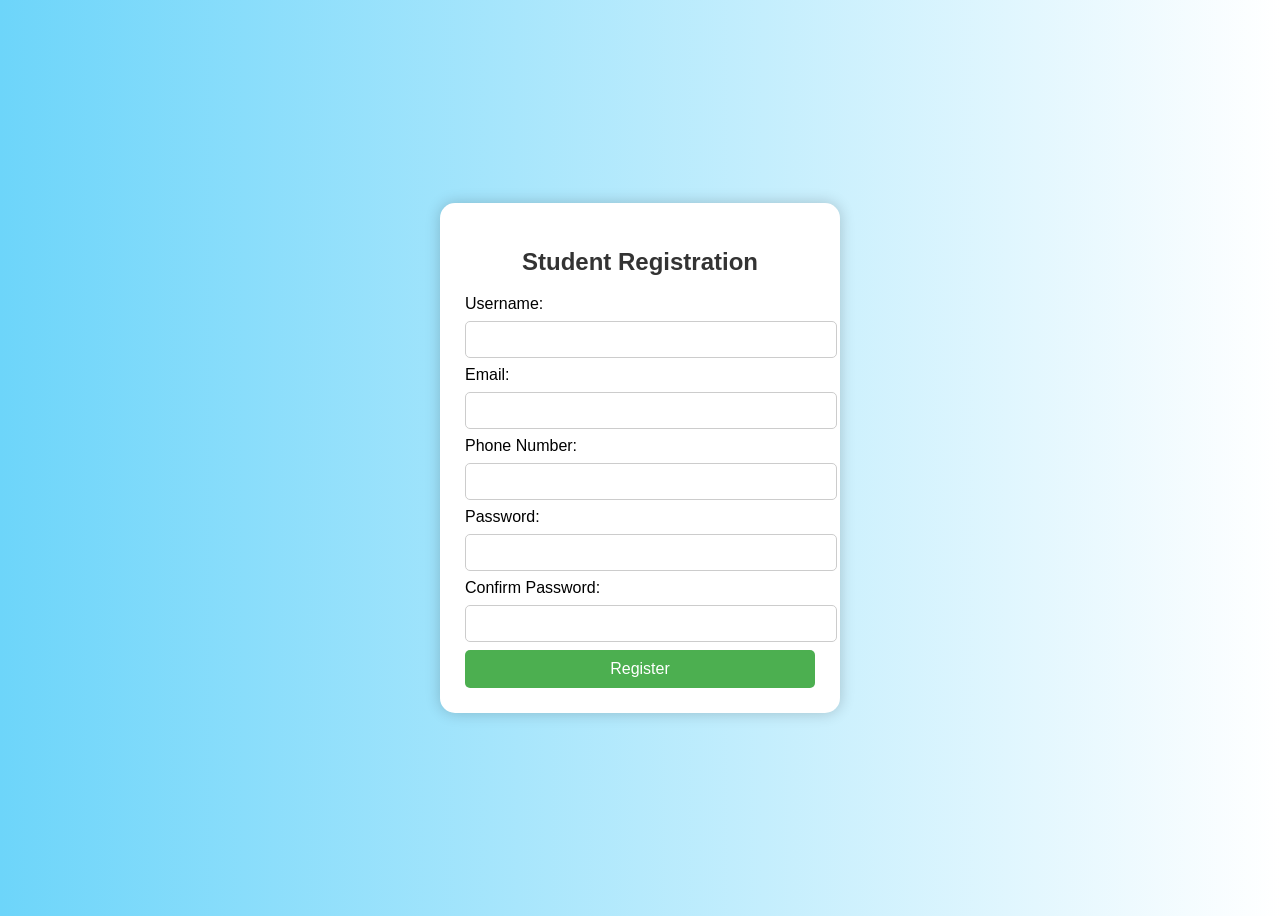
<file: FSD 2/student_registration.html>
<!DOCTYPE html>
<html lang="en">
<head>
  <meta charset="UTF-8">
  <title>Student Registration Form</title>
  <style>
    body {
      font-family: Arial, sans-serif;
      background: linear-gradient(to right, #6dd5fa, #ffffff);
      display: flex;
      justify-content: center;
      align-items: center;
      height: 100vh;
    }

    form {
      background-color: #fff;
      padding: 25px;
      border-radius: 15px;
      box-shadow: 0 0 15px rgba(0,0,0,0.2);
      width: 350px;
    }

    h2 {
      text-align: center;
      color: #333;
    }

    input {
      width: 100%;
      padding: 10px;
      margin: 8px 0;
      border: 1px solid #ccc;
      border-radius: 5px;
    }

    button {
      background-color: #4CAF50;
      color: white;
      padding: 10px;
      width: 100%;
      border: none;
      border-radius: 5px;
      cursor: pointer;
      font-size: 16px;
    }

    button:hover {
      background-color: #45a049;
    }

    .error {
      color: red;
      font-size: 13px;
    }
  </style>
</head>
<body>
  <form id="regForm" onsubmit="return validateForm()">
    <h2>Student Registration</h2>
    <label>Username:</label>
    <input type="text" id="username"><span class="error" id="userErr"></span>

    <label>Email:</label>
    <input type="text" id="email"><span class="error" id="emailErr"></span>

    <label>Phone Number:</label>
    <input type="text" id="phone"><span class="error" id="phoneErr"></span>

    <label>Password:</label>
    <input type="password" id="password"><span class="error" id="passErr"></span>

    <label>Confirm Password:</label>
    <input type="password" id="confirm"><span class="error" id="confirmErr"></span>

    <button type="submit">Register</button>
  </form>

  <script>
    function validateForm() {
      // Clear previous errors
      document.querySelectorAll('.error').forEach(e => e.textContent = '');

      let user = document.getElementById("username").value.trim();
      let email = document.getElementById("email").value.trim();
      let phone = document.getElementById("phone").value.trim();
      let password = document.getElementById("password").value;
      let confirm = document.getElementById("confirm").value;
      let valid = true;

      // Username check
      if (user === "") {
        document.getElementById("userErr").textContent = "Username cannot be empty";
        valid = false;
      }

      // Email check (regex)
      let emailPattern = /^[a-zA-Z0-9._%+-]+@[a-zA-Z]{3,}\.[a-zA-Z]{2,3}$/;
      if (!emailPattern.test(email)) {
        document.getElementById("emailErr").textContent = "Invalid email format";
        valid = false;
      }

      // Phone number check (10 digits only)
      let phonePattern = /^[0-9]{10}$/;
      if (!phonePattern.test(phone)) {
        document.getElementById("phoneErr").textContent = "Phone must be 10 digits";
        valid = false;
      }

      // Password validation
      let passPattern = /^(?=.*[A-Z])(?=.*\d)(?=.*[&$#@]).{7,}$/;
      if (!passPattern.test(password)) {
        document.getElementById("passErr").textContent =
          "Password must have 7+ chars, 1 capital, 1 digit, 1 special (&,$,#,@)";
        valid = false;
      }

      // Confirm password
      if (password !== confirm) {
        document.getElementById("confirmErr").textContent = "Passwords do not match";
        valid = false;
      }

      return valid;
    }
  </script>
</body>
</html>
</file>
